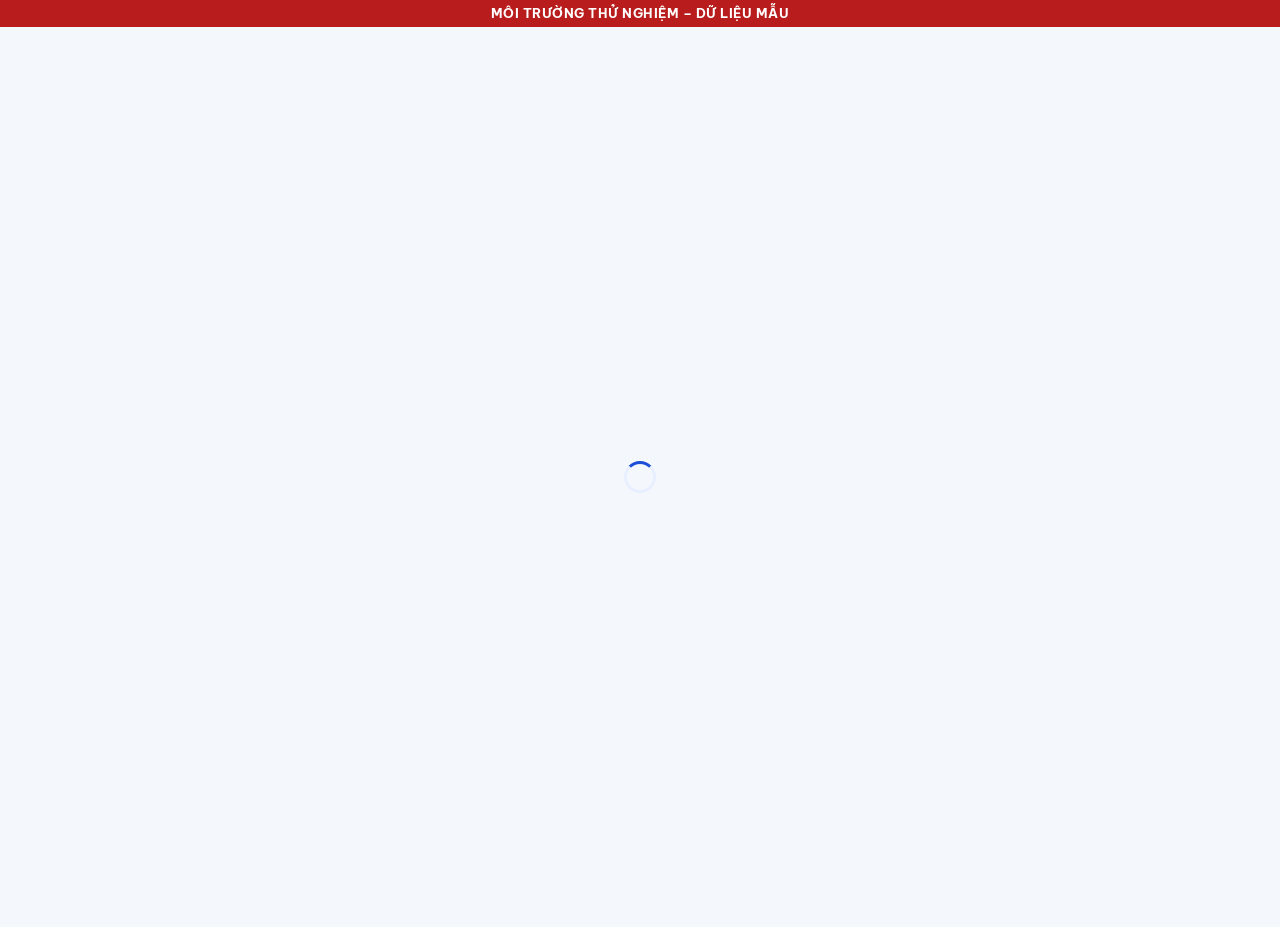
<file: demo/index.html>
<!DOCTYPE html>
<html lang="vi">
<head>
  <meta charset="utf-8">
  <meta name="viewport" content="width=device-width, initial-scale=1, viewport-fit=cover">
  <meta http-equiv="Content-Security-Policy" content="default-src 'self'; script-src 'self'; style-src 'self' 'unsafe-inline'; img-src 'self' data: blob:; font-src 'self'; connect-src https://script.google.com https://script.googleusercontent.com; worker-src 'self' blob:; frame-src 'self' blob:; object-src 'none'; base-uri 'self'">
  <meta name="theme-color" content="#1d4ed8">
  <meta name="apple-mobile-web-app-capable" content="yes">
  <meta name="apple-mobile-web-app-status-bar-style" content="default">
  <meta name="mobile-web-app-capable" content="yes">
  <meta name="application-name" content="Đơn nghỉ">
  <meta name="apple-mobile-web-app-title" content="Đơn nghỉ">
  <title>Đơn xin nghỉ</title>
  <link rel="manifest" href="manifest.webmanifest">
  <link rel="apple-touch-icon" sizes="180x180" href="icons/apple-touch-icon.png">
  <link rel="icon" type="image/png" sizes="32x32" href="icons/favicon-32.png">
  <link rel="icon" type="image/png" sizes="48x48" href="icons/favicon-48.png">
  <link rel="stylesheet" href="css/app.css">
</head>
<body>
  <div id="env-banner" hidden></div>
  <div id="app" aria-live="polite">
    <div class="splash"><div class="spinner"></div><p>Đang tải…</p></div>
  </div>
  <div id="overlay-root"></div>
  <noscript>Ứng dụng cần bật JavaScript.</noscript>
  <script type="module" src="js/app.js"></script>
</body>
</html>
</file>
<file: demo/css/app.css>
/* Giao diện: xanh dương – trắng, ưu tiên điện thoại, có chế độ tối. */
@font-face { font-family: 'Be Vietnam Pro'; font-weight: 400; font-display: swap; src: url(../fonts/be-vietnam-pro-vietnamese-400-normal.woff2) format('woff2'); unicode-range: U+0102-0103, U+0110-0111, U+0128-0129, U+0168-0169, U+01A0-01A1, U+01AF-01B0, U+0300-0301, U+0303-0304, U+0308-0309, U+0323, U+0329, U+1EA0-1EF9, U+20AB; }
@font-face { font-family: 'Be Vietnam Pro'; font-weight: 400; font-display: swap; src: url(../fonts/be-vietnam-pro-latin-400-normal.woff2) format('woff2'); unicode-range: U+0000-00FF, U+0131, U+0152-0153, U+02BB-02BC, U+02C6, U+02DA, U+02DC, U+2000-206F, U+2074, U+20AC, U+2122, U+2191, U+2193, U+2212, U+2215, U+FEFF, U+FFFD; }
@font-face { font-family: 'Be Vietnam Pro'; font-weight: 600; font-display: swap; src: url(../fonts/be-vietnam-pro-vietnamese-600-normal.woff2) format('woff2'); unicode-range: U+0102-0103, U+0110-0111, U+0128-0129, U+0168-0169, U+01A0-01A1, U+01AF-01B0, U+0300-0301, U+0303-0304, U+0308-0309, U+0323, U+0329, U+1EA0-1EF9, U+20AB; }
@font-face { font-family: 'Be Vietnam Pro'; font-weight: 600; font-display: swap; src: url(../fonts/be-vietnam-pro-latin-600-normal.woff2) format('woff2'); unicode-range: U+0000-00FF, U+0131, U+0152-0153, U+02BB-02BC, U+02C6, U+02DA, U+02DC, U+2000-206F, U+2074, U+20AC, U+2122, U+2191, U+2193, U+2212, U+2215, U+FEFF, U+FFFD; }
@font-face { font-family: 'Be Vietnam Pro'; font-weight: 700; font-display: swap; src: url(../fonts/be-vietnam-pro-vietnamese-700-normal.woff2) format('woff2'); unicode-range: U+0102-0103, U+0110-0111, U+0128-0129, U+0168-0169, U+01A0-01A1, U+01AF-01B0, U+0300-0301, U+0303-0304, U+0308-0309, U+0323, U+0329, U+1EA0-1EF9, U+20AB; }
@font-face { font-family: 'Be Vietnam Pro'; font-weight: 700; font-display: swap; src: url(../fonts/be-vietnam-pro-latin-700-normal.woff2) format('woff2'); unicode-range: U+0000-00FF, U+0131, U+0152-0153, U+02BB-02BC, U+02C6, U+02DA, U+02DC, U+2000-206F, U+2074, U+20AC, U+2122, U+2191, U+2193, U+2212, U+2215, U+FEFF, U+FFFD; }

:root {
  --primary: #1d4ed8; --primary-strong: #1e3a8a; --primary-soft: #e8efff; --on-primary: #fff;
  --bg: #f4f7fc; --surface: #ffffff; --surface-2: #f0f4fa; --border: #dbe3ef;
  --text: #0f1b33; --text-2: #4a5872; --text-3: #7a879d;
  --ok: #15803d; --ok-soft: #e3f6ea; --warn: #b45309; --warn-soft: #fdf1df; --bad: #b91c1c; --bad-soft: #fde8e8;
  --info: #0369a1; --info-soft: #e0f2fe; --muted-soft: #eef1f5;
  --radius: 14px; --radius-sm: 10px; --shadow: 0 1px 2px rgba(15, 27, 51, .06), 0 4px 16px rgba(15, 27, 51, .06);
  --nav-h: 64px; --safe-b: env(safe-area-inset-bottom, 0px); --safe-t: env(safe-area-inset-top, 0px);
  color-scheme: light;
}
[data-theme="dark"] {
  --primary: #6c9cff; --primary-strong: #a9c4ff; --primary-soft: #18264a; --on-primary: #0b1430;
  --bg: #0b1220; --surface: #121b2e; --surface-2: #18233a; --border: #26334f;
  --text: #e8eefb; --text-2: #b0bcd4; --text-3: #8391ab;
  --ok: #4ade80; --ok-soft: #0f2b1b; --warn: #fbbf24; --warn-soft: #2e2410; --bad: #f87171; --bad-soft: #321313;
  --info: #7dd3fc; --info-soft: #0d2638; --muted-soft: #1b2539;
  --shadow: 0 1px 2px rgba(0, 0, 0, .3), 0 4px 16px rgba(0, 0, 0, .25);
  color-scheme: dark;
}

* { box-sizing: border-box; -webkit-tap-highlight-color: transparent; }
html, body { margin: 0; padding: 0; }
body { font-family: 'Be Vietnam Pro', system-ui, -apple-system, 'Segoe UI', Roboto, sans-serif; font-size: 16px; line-height: 1.5; background: var(--bg); color: var(--text); min-height: 100vh; }
h1, h2, h3 { line-height: 1.25; margin: 0; }
h1 { font-size: 1.35rem; } h2 { font-size: 1.12rem; } h3 { font-size: 1rem; }
a { color: var(--primary); }
button, input, select, textarea { font: inherit; color: inherit; }
img { max-width: 100%; }

#env-banner { background: #b91c1c; color: #fff; text-align: center; font-size: .8rem; font-weight: 700; padding: calc(4px + var(--safe-t)) 8px 4px; letter-spacing: .04em; position: sticky; top: 0; z-index: 30; }
#env-banner.credit { background: #1e3a8a; color: #dbeafe; font-weight: 500; letter-spacing: .01em; font-size: .76rem; line-height: 18px; }

.splash { min-height: 70vh; display: grid; place-items: center; align-content: center; gap: 12px; color: var(--text-2); }
.spinner { width: 32px; height: 32px; border: 3px solid var(--primary-soft); border-top-color: var(--primary); border-radius: 50%; animation: spin .8s linear infinite; }
.spinner.sm { width: 18px; height: 18px; border-width: 2px; }
@keyframes spin { to { transform: rotate(360deg); } }

/* Khung trang */
.topbar { position: sticky; top: 0; z-index: 20; background: var(--primary); color: var(--on-primary); padding: calc(10px + var(--safe-t)) 16px 10px; display: flex; align-items: center; gap: 10px; }
#env-banner:not([hidden]) + #app .topbar { top: 26px; padding-top: 10px; }
.topbar h1 { font-size: 1.1rem; flex: 1; white-space: nowrap; overflow: hidden; text-overflow: ellipsis; }
.topbar .icon-btn { color: var(--on-primary); }
.icon-btn { background: none; border: 0; width: 40px; height: 40px; border-radius: 50%; display: inline-grid; place-items: center; cursor: pointer; position: relative; }
.icon-btn:active { background: rgba(255, 255, 255, .15); }
.icon-btn svg { width: 24px; height: 24px; }
.badge-dot { position: absolute; top: 4px; right: 2px; min-width: 18px; height: 18px; padding: 0 5px; border-radius: 9px; background: #ef4444; color: #fff; font-size: .7rem; font-weight: 700; display: grid; place-items: center; }

.page { padding: 16px 16px calc(var(--nav-h) + var(--safe-b) + 24px); max-width: 720px; margin: 0 auto; }
.page.no-nav { padding-bottom: 32px; }
.page > * + * { margin-top: 14px; }

.bottom-nav { position: fixed; left: 0; right: 0; bottom: 0; z-index: 20; background: var(--surface); border-top: 1px solid var(--border); display: flex; height: calc(var(--nav-h) + var(--safe-b)); padding-bottom: var(--safe-b); }
.bottom-nav a { flex: 1; display: flex; flex-direction: column; align-items: center; justify-content: center; gap: 2px; text-decoration: none; color: var(--text-3); font-size: .72rem; font-weight: 600; position: relative; }
.bottom-nav a svg { width: 24px; height: 24px; }
.bottom-nav a.active { color: var(--primary); }
.bottom-nav a.fab svg { width: 30px; height: 30px; background: var(--primary); color: var(--on-primary); border-radius: 50%; padding: 4px; }
.bottom-nav .badge-dot { top: 6px; right: calc(50% - 22px); }

/* Thẻ, danh sách */
.card { background: var(--surface); border: 1px solid var(--border); border-radius: var(--radius); padding: 16px; box-shadow: var(--shadow); }
.card.tight { padding: 12px 14px; }
.card h2 { margin-bottom: 8px; }
.card-title { display: flex; align-items: center; justify-content: space-between; gap: 8px; margin-bottom: 10px; }
.muted { color: var(--text-2); } .small { font-size: .86rem; } .tiny { font-size: .76rem; color: var(--text-3); }
.row { display: flex; align-items: center; gap: 10px; } .row.wrap { flex-wrap: wrap; } .row.between { justify-content: space-between; }
.grow { flex: 1; min-width: 0; }
.stack > * + * { margin-top: 10px; }
.hr { height: 1px; background: var(--border); margin: 12px 0; border: 0; }

.list { background: var(--surface); border: 1px solid var(--border); border-radius: var(--radius); overflow: hidden; box-shadow: var(--shadow); }
.list-item { display: flex; gap: 12px; align-items: center; padding: 13px 14px; border-bottom: 1px solid var(--border); text-decoration: none; color: inherit; cursor: pointer; }
.list-item:last-child { border-bottom: 0; }
.list-item:active { background: var(--surface-2); }
.list-item .title { font-weight: 600; white-space: nowrap; overflow: hidden; text-overflow: ellipsis; }
.list-item .sub { font-size: .86rem; color: var(--text-2); }
.list-item .chev { color: var(--text-3); }
.list-item > svg { width: 22px; height: 22px; flex: none; color: var(--primary); }
.list-item .chev svg { width: 18px; height: 18px; }
.list-item.unread { background: var(--primary-soft); }
.empty { text-align: center; color: var(--text-3); padding: 28px 12px; }

.stats { display: grid; grid-template-columns: repeat(3, 1fr); gap: 10px; }
.stat { background: var(--surface-2); border-radius: var(--radius-sm); padding: 10px; text-align: center; }
.stat b { display: block; font-size: 1.45rem; color: var(--primary); line-height: 1.2; }
.stat span { font-size: .76rem; color: var(--text-2); }
.hero { background: linear-gradient(135deg, var(--primary), var(--primary-strong)); color: #fff; border: 0; }
[data-theme="dark"] .hero { background: linear-gradient(135deg, #1e3a8a, #172554); }
.hero .muted, .hero .tiny { color: rgba(255, 255, 255, .85); }
.hero .stat { background: rgba(255, 255, 255, .14); } .hero .stat b { color: #fff; } .hero .stat span { color: rgba(255, 255, 255, .9); }

/* Nhãn trạng thái */
.status { display: inline-flex; align-items: center; gap: 4px; padding: 3px 10px; border-radius: 999px; font-size: .76rem; font-weight: 700; white-space: nowrap; }
.st-DRAFT { background: var(--muted-soft); color: var(--text-2); }
.st-WAIT_SIGN { background: var(--info-soft); color: var(--info); }
.st-PENDING { background: var(--warn-soft); color: var(--warn); }
.st-NEED_CHANGES { background: #f3e8ff; color: #7e22ce; } [data-theme="dark"] .st-NEED_CHANGES { background: #2a1840; color: #d8b4fe; }
.st-APPROVED { background: var(--ok-soft); color: var(--ok); }
.st-REJECTED { background: var(--bad-soft); color: var(--bad); }
.st-WITHDRAWN, .st-CANCELLED { background: var(--muted-soft); color: var(--text-3); text-decoration: line-through; }

.alert { border-radius: var(--radius-sm); padding: 12px 14px; font-size: .92rem; }
.alert.warn { background: var(--warn-soft); color: var(--warn); } .alert.bad { background: var(--bad-soft); color: var(--bad); }
.alert.info { background: var(--info-soft); color: var(--info); } .alert.ok { background: var(--ok-soft); color: var(--ok); }
.alert.purple { background: #f3e8ff; color: #6b21a8; } [data-theme="dark"] .alert.purple { background: #2a1840; color: #e9d5ff; }

/* Nút */
.btn { display: inline-flex; align-items: center; justify-content: center; gap: 8px; min-height: 48px; padding: 0 18px; border-radius: 12px; border: 1px solid transparent; background: var(--surface-2); color: var(--text); font-weight: 600; cursor: pointer; text-decoration: none; }
.btn:disabled { opacity: .55; cursor: default; }
.btn.primary { background: var(--primary); color: var(--on-primary); }
.btn.ok { background: var(--ok); color: #fff; } [data-theme="dark"] .btn.ok { color: #052e16; }
.btn.danger { background: var(--bad); color: #fff; } [data-theme="dark"] .btn.danger { color: #2b0a0a; }
.btn.outline { background: transparent; border-color: var(--border); }
.btn.ghost { background: transparent; color: var(--primary); }
.btn.block { width: 100%; }
.btn.sm { min-height: 36px; padding: 0 12px; font-size: .88rem; border-radius: 10px; }
.btn svg { width: 20px; height: 20px; }
.btn-row { display: flex; gap: 10px; } .btn-row > .btn { flex: 1; }
.action-bar { position: fixed; left: 0; right: 0; bottom: calc(var(--nav-h) + var(--safe-b)); z-index: 15; background: var(--surface); border-top: 1px solid var(--border); padding: 10px 16px; display: flex; gap: 8px; box-shadow: 0 -4px 16px rgba(15, 27, 51, .08); }
.action-bar > .btn { flex: 1; padding: 0 8px; white-space: nowrap; font-size: .92rem; gap: 6px; }
.action-bar > .btn svg { width: 18px; height: 18px; flex: none; }
.page.has-action { padding-bottom: calc(var(--nav-h) + var(--safe-b) + 96px); }

/* Biểu mẫu */
.field { display: block; }
.field > label, .label { display: block; font-weight: 600; font-size: .9rem; margin-bottom: 6px; }
.field .hint { font-size: .8rem; color: var(--text-3); margin-top: 4px; }
.input, select.input, textarea.input { width: 100%; min-height: 48px; padding: 10px 14px; border: 1px solid var(--border); border-radius: 12px; background: var(--surface); }
textarea.input { min-height: 96px; resize: vertical; }
.input:focus { outline: 2px solid var(--primary); outline-offset: 0; border-color: transparent; }
.seg { display: flex; background: var(--surface-2); border-radius: 12px; padding: 4px; gap: 4px; }
.seg button { flex: 1; min-height: 40px; border: 0; border-radius: 9px; background: transparent; font-weight: 600; color: var(--text-2); cursor: pointer; }
.seg button.on { background: var(--surface); color: var(--primary); box-shadow: var(--shadow); }
.chips { display: flex; flex-wrap: wrap; gap: 8px; }
.chip { border: 1px solid var(--border); background: var(--surface); border-radius: 999px; padding: 8px 14px; font-weight: 600; font-size: .9rem; cursor: pointer; color: var(--text-2); }
.chip.on { background: var(--primary); color: var(--on-primary); border-color: var(--primary); }
.check { display: flex; align-items: center; gap: 10px; min-height: 44px; cursor: pointer; }
.check input { width: 22px; height: 22px; accent-color: var(--primary); }
.grid2 { display: grid; grid-template-columns: 1fr 1fr; gap: 10px; }
.days-pill { display: inline-block; background: var(--primary-soft); color: var(--primary); border-radius: 999px; padding: 4px 12px; font-weight: 700; }
.file-row { display: flex; align-items: center; gap: 10px; padding: 10px 12px; border: 1px dashed var(--border); border-radius: 12px; }

/* Lớp phủ */
.sheet-backdrop { position: fixed; inset: 0; background: rgba(8, 15, 30, .5); z-index: 50; display: flex; align-items: flex-end; justify-content: center; animation: fade .15s; }
.sheet { background: var(--surface); width: 100%; max-width: 640px; border-radius: 20px 20px 0 0; padding: 18px 16px calc(18px + var(--safe-b)); max-height: 92vh; overflow: auto; animation: up .2s; }
.sheet.full { height: 100vh; max-height: 100vh; border-radius: 0; padding-top: calc(12px + var(--safe-t)); display: flex; flex-direction: column; }
.sheet h2 { margin-bottom: 12px; }
@keyframes up { from { transform: translateY(30px); opacity: .6; } }
@keyframes fade { from { opacity: 0; } }
.toast-wrap { position: fixed; left: 0; right: 0; top: calc(12px + var(--safe-t)); z-index: 70; display: grid; justify-items: center; pointer-events: none; }
.toast { background: #0f1b33; color: #fff; padding: 12px 16px; border-radius: 12px; margin: 4px 16px; max-width: 560px; box-shadow: var(--shadow); font-size: .92rem; pointer-events: auto; animation: up .2s; }
.toast.bad { background: #991b1b; } .toast.ok { background: #166534; }
.busy { position: fixed; inset: 0; z-index: 60; background: rgba(8, 15, 30, .35); display: grid; place-items: center; }
.busy .box { background: var(--surface); padding: 18px 22px; border-radius: 14px; display: flex; gap: 12px; align-items: center; box-shadow: var(--shadow); max-width: 80vw; }

/* Đăng nhập */
.auth-wrap { min-height: 100vh; display: flex; flex-direction: column; justify-content: center; padding: 24px 20px calc(24px + var(--safe-b)); max-width: 440px; margin: 0 auto; }
.auth-logo { width: 72px; height: 72px; border-radius: 18px; object-fit: contain; background: var(--surface); box-shadow: var(--shadow); margin: 0 auto 12px; display: block; }
.auth-title { text-align: center; margin-bottom: 20px; }
.auth-title p { margin: 4px 0 0; color: var(--text-2); font-size: .92rem; }

/* Lịch tháng */
.cal { display: grid; grid-template-columns: repeat(7, 1fr); gap: 4px; }
.cal .dow { text-align: center; font-size: .72rem; color: var(--text-3); font-weight: 700; padding: 4px 0; }
.cal .day { aspect-ratio: 1; border-radius: 10px; display: flex; flex-direction: column; align-items: center; justify-content: center; font-size: .86rem; background: var(--surface-2); position: relative; cursor: pointer; }
.cal .day.out { opacity: .35; } .cal .day.today { outline: 2px solid var(--primary); }
.cal .day .dots { display: flex; gap: 2px; margin-top: 2px; } .cal .day .dots i { width: 6px; height: 6px; border-radius: 50%; }
.dot-APPROVED { background: var(--ok); } .dot-PENDING { background: var(--warn); } .dot-REJECTED { background: var(--bad); }
.dot-NEED_CHANGES { background: #9333ea; } .dot-WITHDRAWN, .dot-CANCELLED { background: var(--text-3); } .dot-WAIT_SIGN { background: var(--info); } .dot-DRAFT { background: var(--border); }

/* Dòng thời gian */
.timeline { list-style: none; margin: 0; padding: 0; }
.timeline li { position: relative; padding: 0 0 14px 22px; }
.timeline li::before { content: ''; position: absolute; left: 5px; top: 7px; width: 10px; height: 10px; border-radius: 50%; background: var(--primary); }
.timeline li::after { content: ''; position: absolute; left: 9px; top: 20px; bottom: 0; width: 2px; background: var(--border); }
.timeline li:last-child::after { display: none; }

.kv { display: grid; grid-template-columns: 38% 1fr; gap: 8px 12px; font-size: .94rem; }
.kv dt { color: var(--text-2); } .kv dd { margin: 0; font-weight: 500; word-break: break-word; }

/* Chèn chữ ký, xóa nền */
.placer-stage { position: relative; flex: 1; overflow: auto; background: #6b7280; border-radius: 10px; touch-action: pan-x pan-y; }
.placer-stage canvas { display: block; margin: 0 auto; background: #fff; }
.placer-item { pointer-events: auto; position: absolute; border: 2px dashed var(--primary); background: rgba(29, 78, 216, .06); touch-action: none; cursor: move; }
.placer-item img { width: 100%; height: 100%; object-fit: contain; pointer-events: none; display: block; }
.placer-item .tag { position: absolute; top: -22px; left: 0; background: var(--primary); color: #fff; font-size: .7rem; padding: 1px 6px; border-radius: 6px; white-space: nowrap; }
.checker { background-color: #fff; background-image: linear-gradient(45deg, #e5e7eb 25%, transparent 25%), linear-gradient(-45deg, #e5e7eb 25%, transparent 25%), linear-gradient(45deg, transparent 75%, #e5e7eb 75%), linear-gradient(-45deg, transparent 75%, #e5e7eb 75%); background-size: 16px 16px; background-position: 0 0, 0 8px, 8px -8px, -8px 0; border-radius: 10px; border: 1px solid var(--border); }
.sig-preview { display: block; max-height: 160px; margin: 0 auto; }
.draw-pad { width: 100%; height: 200px; border-radius: 12px; border: 1px solid var(--border); background: #fff; touch-action: none; display: block; }
input[type=range] { width: 100%; accent-color: var(--primary); }

table.simple { width: 100%; border-collapse: collapse; font-size: .9rem; }
table.simple th, table.simple td { text-align: left; padding: 8px 6px; border-bottom: 1px solid var(--border); vertical-align: top; }
table.simple th { color: var(--text-2); font-weight: 600; }

@media (min-width: 900px) {
  .page { padding-top: 24px; }
}

/* Đơn chưa gửi: nút thao tác ngay dưới dòng trong danh sách */
.row-with-actions { border-bottom: 1px solid var(--border); }
.row-with-actions:last-child { border-bottom: 0; }
.row-with-actions > .list-item { border-bottom: 0 !important; padding-bottom: 6px; }
.row-actions { display: flex; gap: 8px; justify-content: flex-end; padding: 0 16px 12px; }
.row-actions .btn { gap: 6px; }
.row-actions .btn svg { width: 16px; height: 16px; }

/* Xem trước đơn */
.preview-pages { flex: 1; overflow: auto; background: var(--surface-2); border-radius: 12px; padding: 10px; display: flex; flex-direction: column; align-items: center; gap: 10px; margin: 10px 0; min-height: 200px; }
.preview-page { background: #fff; box-shadow: 0 2px 10px rgba(15, 27, 51, .15); height: auto; flex: none; cursor: zoom-in; }
.preview-actions { flex: none; }

/* Báo cáo */
.card.stat { padding: 12px 14px; margin: 0; }
.card.stat .big { font-size: 1.6rem; font-weight: 700; color: var(--primary); line-height: 1.2; margin-top: 2px; }
details > summary { cursor: pointer; padding: 6px 0; }

/* Nút Đăng xuất trên thanh tiêu đề trang Cá nhân */
.topbar .top-logout { background: rgba(255, 255, 255, .16); color: #fff; border: 1px solid rgba(255, 255, 255, .45); gap: 6px; white-space: nowrap; flex: none; }
.topbar .top-logout svg { width: 18px; height: 18px; }

/* Cài ứng dụng */
.install-card { display: flex; align-items: center; gap: 12px; padding: 12px 14px; }
.install-card img, .install-head img { border-radius: 12px; flex: none; box-shadow: 0 2px 8px rgba(15, 27, 51, .2); }
.install-actions { display: flex; flex-direction: column; gap: 6px; }
.install-head { display: flex; gap: 12px; align-items: center; margin-bottom: 12px; }
.install-steps { list-style: none; padding: 0; margin: 0 0 12px; display: grid; gap: 10px; }
.install-step { display: flex; gap: 10px; align-items: flex-start; line-height: 1.5; }
.install-num { flex: none; width: 26px; height: 26px; border-radius: 50%; background: var(--primary); color: var(--on-primary); display: grid; place-items: center; font-weight: 700; font-size: .85rem; }
.install-ico { display: inline-block; border: 1px solid var(--border); border-radius: 6px; padding: 0 6px; }
</file>
